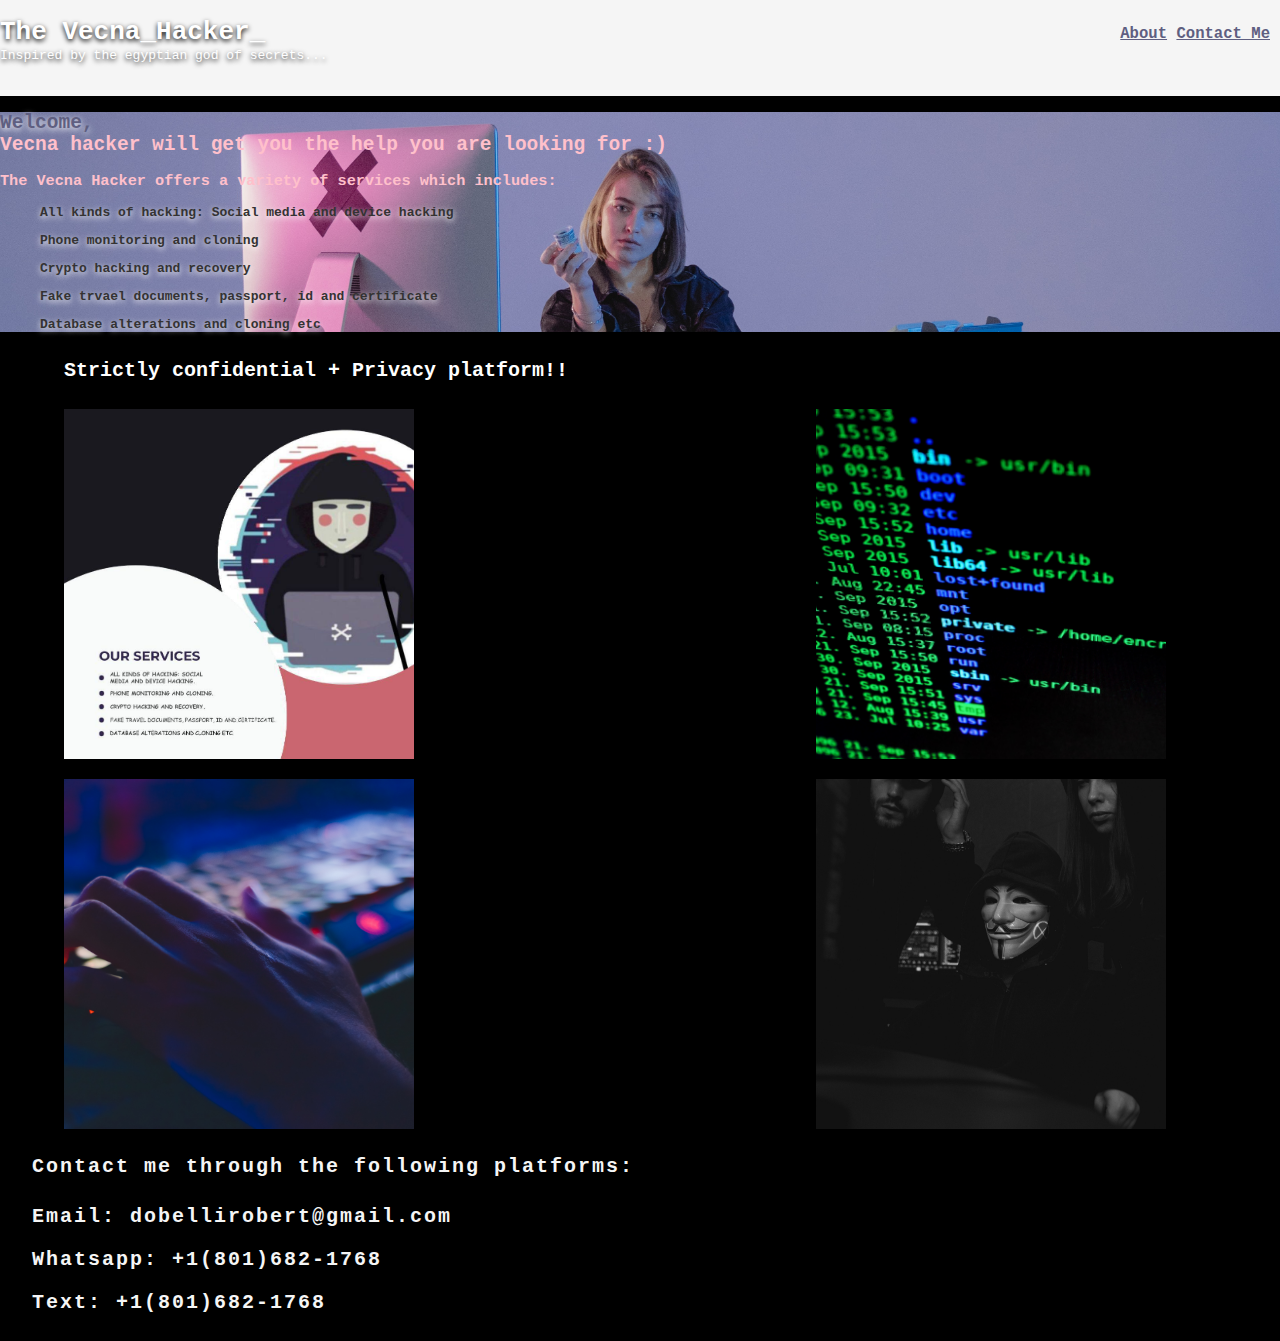
<file: index.html>
<!DOCTYPE html>
<html>
    <head>
        <meta charset="UTF-8" />
        <meta name="viewport" content="width=device-width, initial-scale=1.0" />
        <title>Vecna_Hackers_website</title>
        <link rel="stylesheet" type="text/css" href="vecna.css">
    </head>
    <body>
        <header>
            <div class="logo">
            <h1>The Vecna_Hacker_</h1>
            <p style="padding-bottom: 20px; margin-top: -17px;">Inspired by the egyptian god of secrets...</p>
        </div>
            <nav>
                <a href="#about">About</a>
                <a href="#contact">Contact Me</a>
            </nav>
    </header>
    <div class="body-img">
        <section>
            <h2><span class="welcome">Welcome,</span><br> Vecna hacker will get you the help you are looking for :)</h2>
        </section>
        <div class="info" id="about">
            <h3>The Vecna Hacker offers a variety of services which includes:</h3>
            <li>
                <ul>
                    <p>All kinds of hacking: Social media and device hacking </p>
                    <p>Phone monitoring and cloning</p>
                    <p>Crypto hacking and recovery</p>
                    <p>Fake trvael documents, passport, id and certificate</p>
                    <p>Database alterations and cloning etc</p>
                </ul>
            </li>
        </div>
    </div>
    <article>
    <h4>Strictly confidential + Privacy platform!!</h4>
</article>
        <div class="images">
            <img class="img" src="/vecna.jpg">
            <img class="img"  src="/pexels-pixabay-207580.jpg">
            <img class="img"  src="/pexels-soumil-kumar-735911.jpg">
            <img class="img"  src="/pexels-tima-miroshnichenko-5380644.jpg">

        </div>
        <div id="contact">
            <h4>Contact me through the following platforms: </h4>
            <p>Email: dobellirobert@gmail.com</p>
            <p>Whatsapp: +1(801)682-1768</p>
            <p>Text: +1(801)682-1768</p>
            
        </div>

    </body>
</html>
</file>
<file: vecna.css>
body {
    box-sizing: border-box;
    width: 100%;
    font-family: monospace;
    margin: 0;
    padding: 0;
    background: black;

}
header {
    width: 100%;
    display: flex;
    margin: 0;
    padding: 0;
    background: whitesmoke;
    color: white;
    justify-content: space-between;
}
.body-img {
    color: pink;
    width: 100vw;
    box-sizing: border-box;
    background-position: center;
    background-size: cover;
    background-image: url(/background.jpg);
}
section {
    margin-top: 0;
}
.logo {
    text-shadow: 0px 2px 5px black;
    max-width: 600px;
}
.welcome {
    margin: 0;
    color: rgb(95, 95, 129);
    text-shadow: 0 2px 6px white;
    padding-bottom: 20px;
}
li {
    list-style-type: none;
    color: rgb(52, 51, 51);
    font-weight: bold;
    text-shadow: 0 2px 6px white;
}

.img {
    display: grid;
    height: 350px;
    width: 350px;
    object-fit: cover;
    box-sizing: border-box;
    background-position: 20% 50%;
}
nav {
    display: inline-block;
    justify-self: flex-end;
    font-size: larger;
    font-weight: bold;
    padding-top: 25px;
    padding-right: 10px;


}
a {
    text-transform: capitalize;
    color: rgb(95, 95, 129);
    
}
article {
    color: white;
    font-size: 20px;
    margin: 0 auto;
    width: 90vw;
}
.images {
    margin: 0 auto;
    width: 90vw;
    display: grid;
    grid-template-columns: 400px 400px; 
    justify-content: space-between;
    row-gap: 20px;
    
}
@media screen and (max-width: 700px) {
     nav {
         flex-basis: 220px;
         padding-top: 100px;
         padding-right: 0px;
        
    }
    .images {
        grid-template-columns: none;
        justify-content: center;
    }
    .img {
        width: 400px;
    }
}
#contact {
    font-weight: bold;
    width: 95vw;
    font-size: 20px;
    letter-spacing: 2px;
    background: black;
    color: whitesmoke;
    display: block;
    margin: 0 auto;
}
</file>
